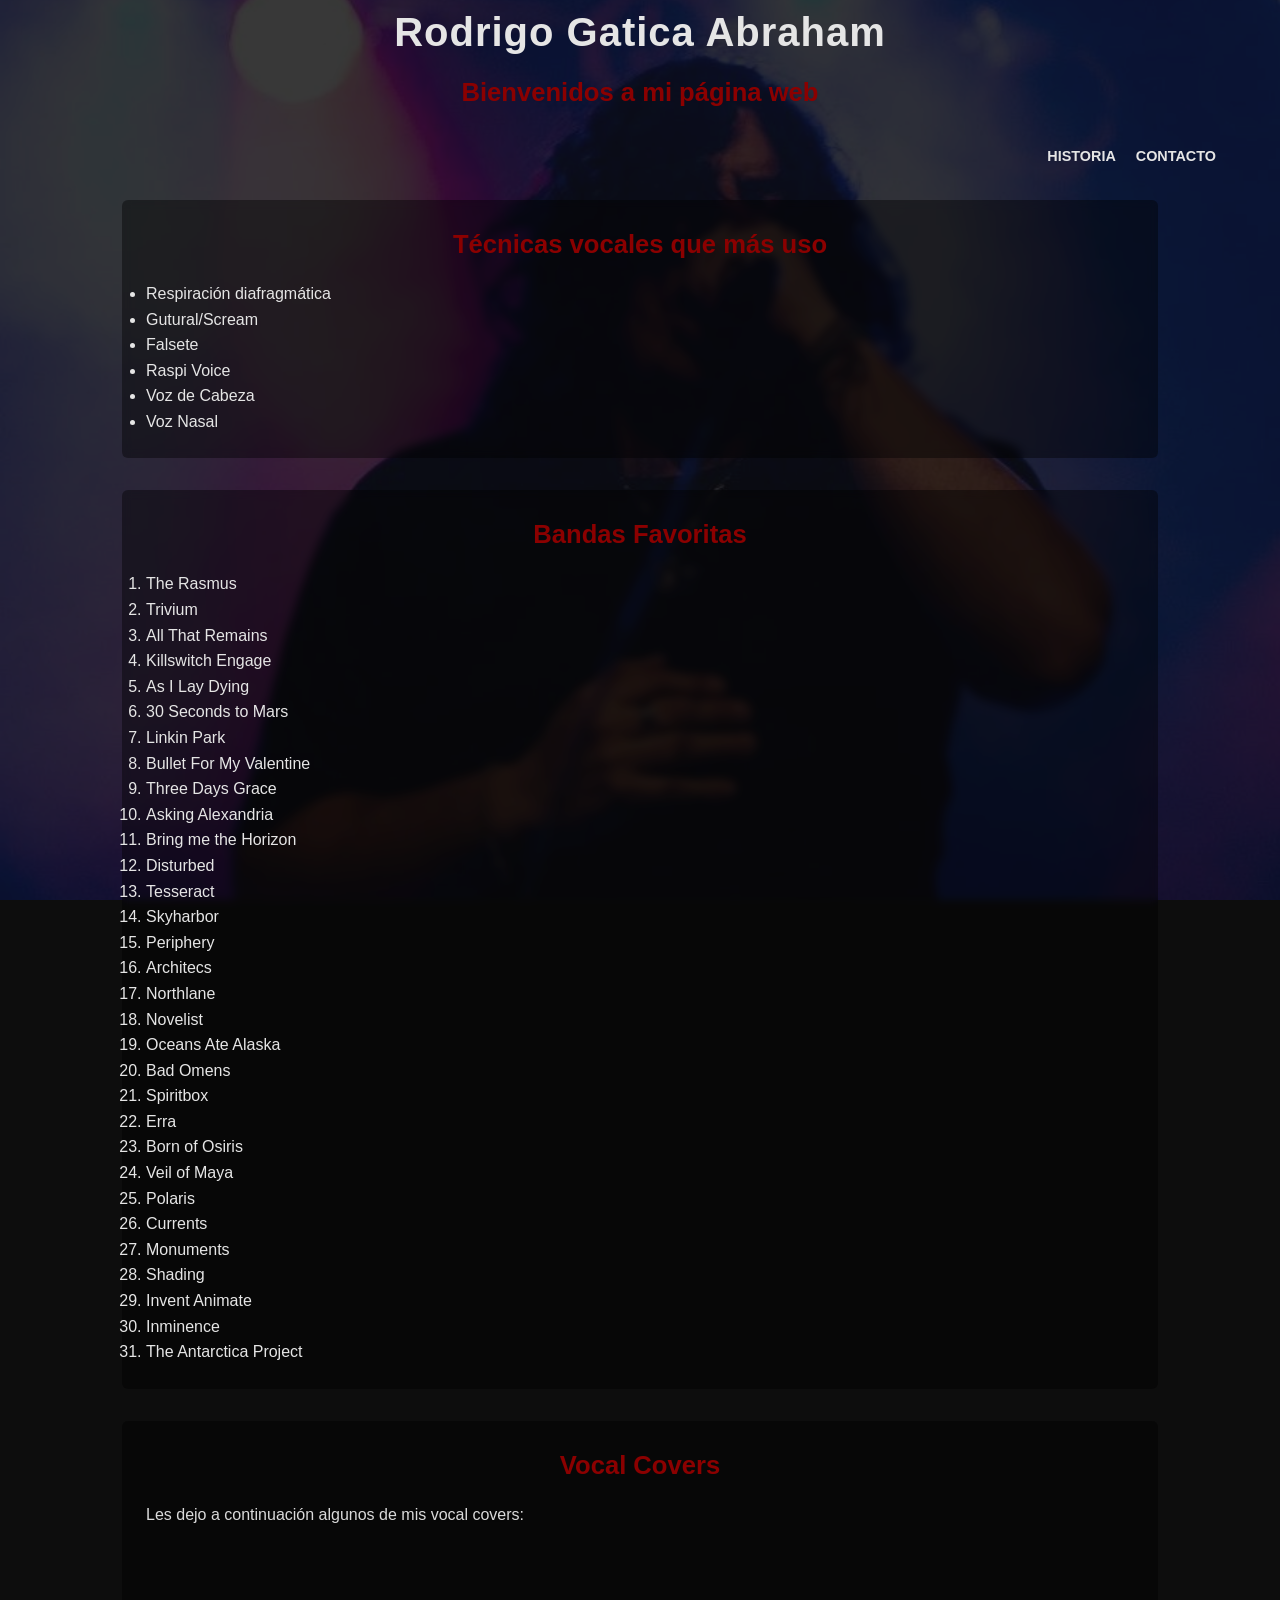
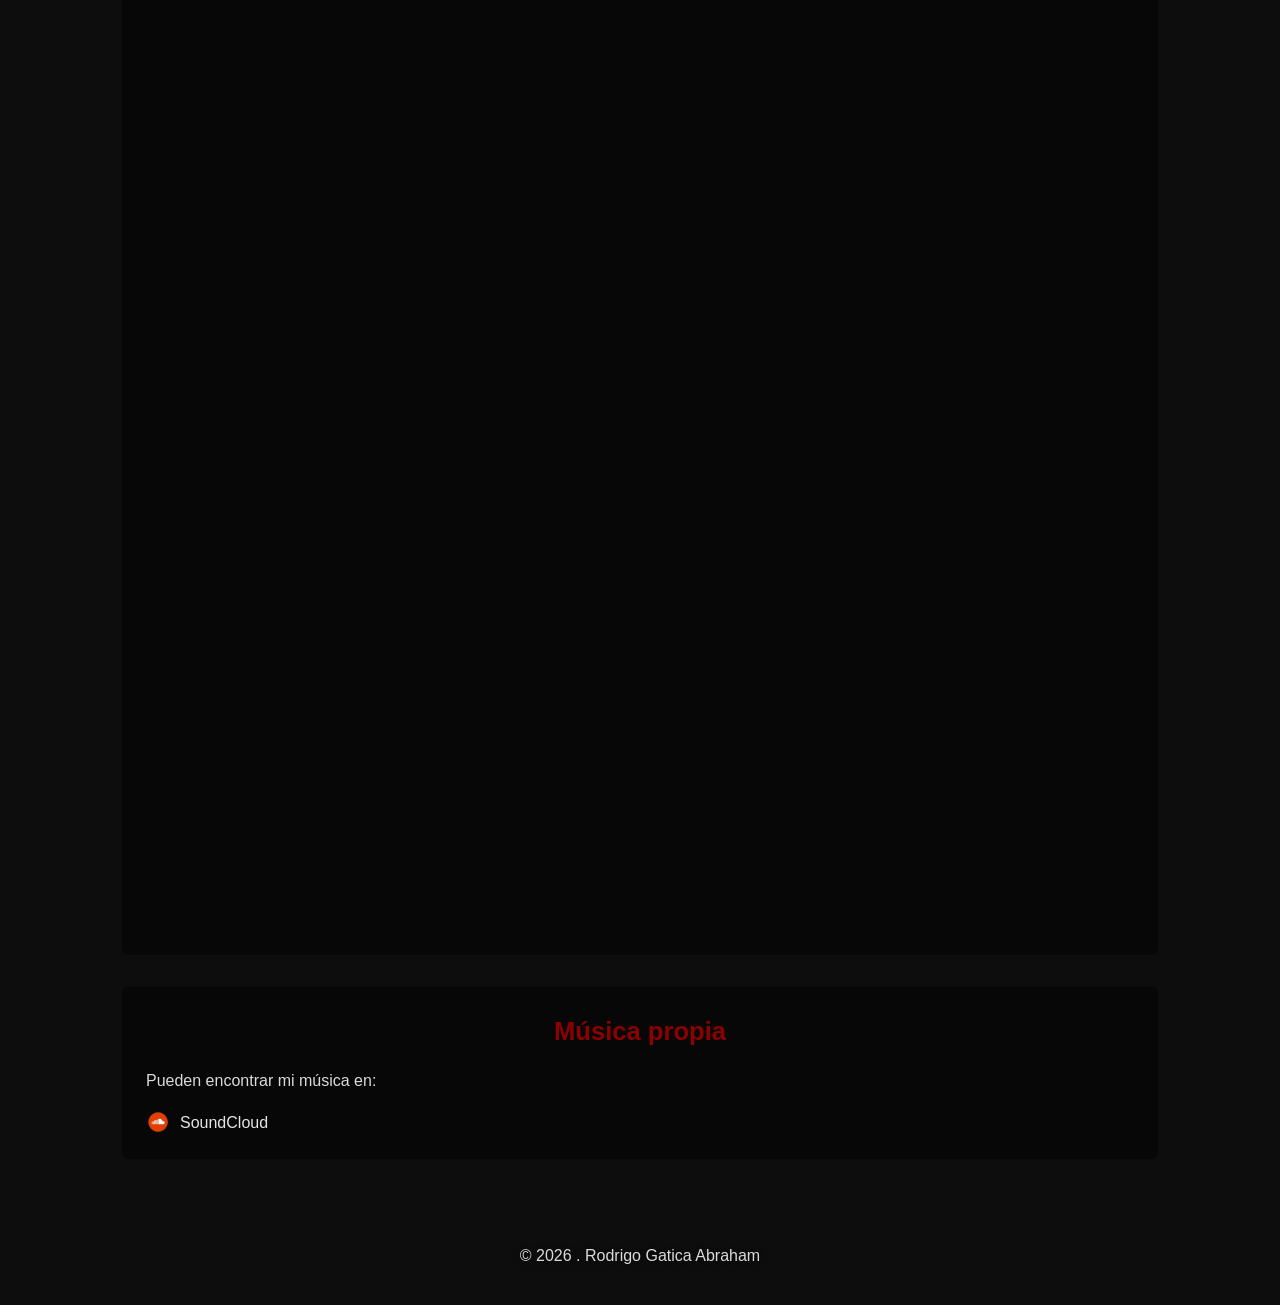
<file: index.html>
<!DOCTYPE html>
<html lang="es">
<head>
    <meta charset="UTF-8">
    <meta name="viewport" content="width=device-width, initial-scale=1.0">
    <title>Rodrigo Gatica Abraham</title>
    <link rel="stylesheet" href="styles.css">
    <style>
        /* ESTO MANDA SOBRE TODO */
        h1, h2 {
            text-align: center !important;
            width: 100% !important;
            display: block !important;
        }

        /* Corregimos el contenedor para que el menú flote a la derecha */
        .hero {
            display: flex;
            flex-direction: column;
            align-items: center; /* Centra los títulos */
        }

        .main-nav {
            align-self: flex-end; /* Manda SOLO el nav a la derecha */
            display: flex !important;
            gap: 20px !important;
            margin-top: 1rem !important;
            padding-right: 2rem;
        }

        /* Tamaño uniforme para iconos de redes (SoundCloud y otros) */
        .redes-container {
            display: flex;
            align-items: center;
            gap: 10px;
        }

        .redes-container img {
            width: 24px !important;
            height: 24px !important;
            object-fit: contain !important;
        }
    </style>
</head>
<body class="home">
    <header class="hero">
        <h1>Rodrigo Gatica Abraham</h1>
        <h2>Bienvenidos a mi página web</h2>
        <nav class="main-nav">
            <a href="index2.html">Historia</a>
            <a href="index3.html">Contacto</a>
        </nav>
    </header>

    <main>
        <section id="técnicas">
            <h2>Técnicas vocales que más uso</h2> 
            <ul>
                <li>Respiración diafragmática</li>
                <li>Gutural/Scream</li>
                <li>Falsete</li>
                <li>Raspi Voice</li>
                <li>Voz de Cabeza</li>
                <li>Voz Nasal</li>
            </ul>
        </section>

        <section id="bandas">
            <h2>Bandas Favoritas</h2>
            <ol>
                <li>The Rasmus</li><li>Trivium</li><li>All That Remains</li><li>Killswitch Engage</li>
                <li>As I Lay Dying</li><li>30 Seconds to Mars</li><li>Linkin Park</li><li>Bullet For My Valentine</li>
                <li>Three Days Grace</li><li>Asking Alexandria</li><li>Bring me the Horizon</li><li>Disturbed</li>
                <li>Tesseract</li><li>Skyharbor</li><li>Periphery</li><li>Architecs</li><li>Northlane</li>
                <li>Novelist</li><li>Oceans Ate Alaska</li><li>Bad Omens</li><li>Spiritbox</li><li>Erra</li>
                <li>Born of Osiris</li><li>Veil of Maya</li><li>Polaris</li><li>Currents</li><li>Monuments</li>
                <li>Shading</li><li>Invent Animate</li><li>Inminence</li><li>The Antarctica Project</li>
            </ol>    
        </section>

        <section id="covers">
            <h2>Vocal Covers</h2>
            <p>Les dejo a continuación algunos de mis vocal covers:</p>
            <iframe width="100%" height="315" src="https://www.youtube.com/embed/La5lFfmOI4s" frameborder="0" allowfullscreen style="margin-bottom:10px;"></iframe>
            <iframe width="100%" height="315" src="https://www.youtube.com/embed/GH8LArfM3_c" frameborder="0" allowfullscreen style="margin-bottom:10px;"></iframe>
            <iframe width="100%" height="315" src="https://www.youtube.com/embed/L5AwaCgP0QI" frameborder="0" allowfullscreen></iframe>
        </section>

        <section id="música-propia">
            <h2>Música propia</h2>
            <p>Pueden encontrar mi música en:</p>
            <div class="redes-container">
                <img src="pngwing.com.png" alt="SoundCloud">
                <a href="https://soundcloud.com/rodrigo-gatica-abraham" target="_blank">SoundCloud</a>
            </div>
        </section>
    </main>

    <footer style="text-align: center; padding: 20px;">
        <p>© 2026 . Rodrigo Gatica Abraham</p>
    </footer>   
</body>
</html>
</file>
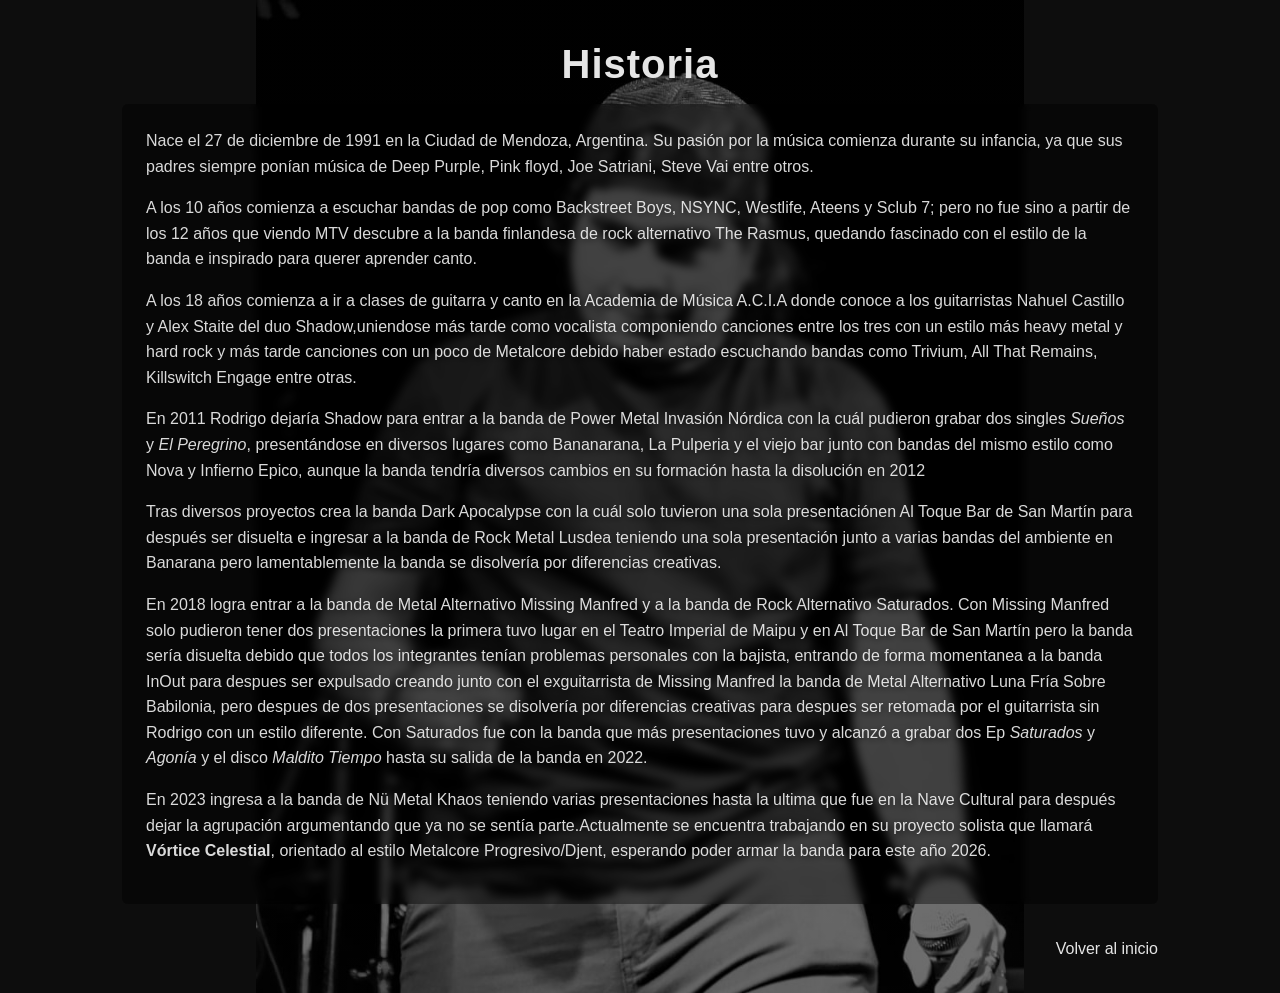
<file: index2.html>
<!DOCTYPE html>
<html lang="es">
<head>
    <meta charset="UTF-8">
    <meta name="viewport" content="width=device-width, initial-scale=1.0">
    <title>Historia</title>
    <link rel="stylesheet" href="styles.css">
</head>  
<body class="historia-page">
<main>
    <header>
        <h1>Historia</h1> 
    </header>
    <section>
    <article>  

    <p>
        Nace el 27 de diciembre de 1991 en la Ciudad de Mendoza, Argentina.
        Su pasión por la música comienza durante su infancia, ya que sus padres
        siempre ponían música de Deep Purple, Pink floyd, Joe Satriani, Steve Vai entre otros.
    </p>
    <p>
        A los 10 años comienza a escuchar bandas de pop como Backstreet Boys, NSYNC, Westlife,
        Ateens y Sclub 7; pero no fue sino a partir de los 12 años que viendo MTV descubre a la banda
        finlandesa de rock alternativo The Rasmus, quedando fascinado con el estilo de la banda
        e inspirado para querer aprender canto.    
    </p>
    <p>
        A los 18 años comienza a ir a clases de guitarra
        y canto en la Academia de Música A.C.I.A donde conoce a los guitarristas Nahuel Castillo
        y Alex Staite del duo Shadow,uniendose más tarde como vocalista componiendo canciones entre los tres con
        un estilo más heavy metal y hard rock y más tarde canciones con un poco de Metalcore debido haber estado 
        escuchando bandas como Trivium, All That Remains, Killswitch Engage entre otras.
    </p>    
    <p>
        En 2011 Rodrigo dejaría Shadow para entrar a la banda de Power Metal
        Invasión Nórdica con la cuál pudieron grabar dos singles <em>Sueños</em> y <em>El Peregrino</em>, presentándose en diversos
        lugares como Bananarana, La Pulperia y el viejo bar junto con bandas del mismo estilo como Nova y Infierno Epico, 
        aunque la banda tendría diversos cambios en su formación hasta la disolución en 2012
    </p>
    <p>
        Tras diversos proyectos crea la banda Dark Apocalypse con la cuál solo tuvieron una sola presentaciónen Al Toque Bar de San Martín 
        para después ser disuelta e ingresar a la banda de Rock Metal Lusdea teniendo una sola presentación junto a varias bandas del ambiente
        en Banarana pero lamentablemente la banda se disolvería por diferencias creativas.
    </p> 
    <p>
        En 2018 logra entrar a la banda de Metal Alternativo Missing Manfred 
        y a la banda de Rock Alternativo Saturados. Con Missing Manfred solo pudieron tener dos presentaciones la primera tuvo lugar en 
        el Teatro Imperial de Maipu y en Al Toque Bar de San Martín pero la banda sería disuelta debido que todos los integrantes tenían
        problemas personales con la bajista, entrando de forma momentanea a la banda InOut para despues ser expulsado creando junto con el 
        exguitarrista de Missing Manfred la banda de Metal Alternativo Luna Fría Sobre Babilonia, pero despues de dos presentaciones se disolvería
        por diferencias creativas para despues ser retomada por el guitarrista sin Rodrigo con un estilo diferente.
        Con Saturados fue con la banda que más presentaciones tuvo y alcanzó a grabar dos Ep <em>Saturados</em> y <em>Agonía</em>
        y el disco <em>Maldito Tiempo</em> hasta su salida de la banda en 2022.
    </p>
    <p>  
        En 2023 ingresa a la banda de Nü Metal Khaos teniendo varias presentaciones hasta la ultima que fue en la Nave Cultural para después 
        dejar la agrupación argumentando que ya no se sentía parte.Actualmente se encuentra trabajando en su proyecto solista que llamará 
        <strong>Vórtice Celestial</strong>, orientado al estilo Metalcore Progresivo/Djent, esperando poder armar la banda para este año 2026.
    </p>  
</article>  
</section>    
    <nav>
        <a href="index.html">Volver al inicio</a>
    </nav>
</main>           
</body>
</html>
</file>
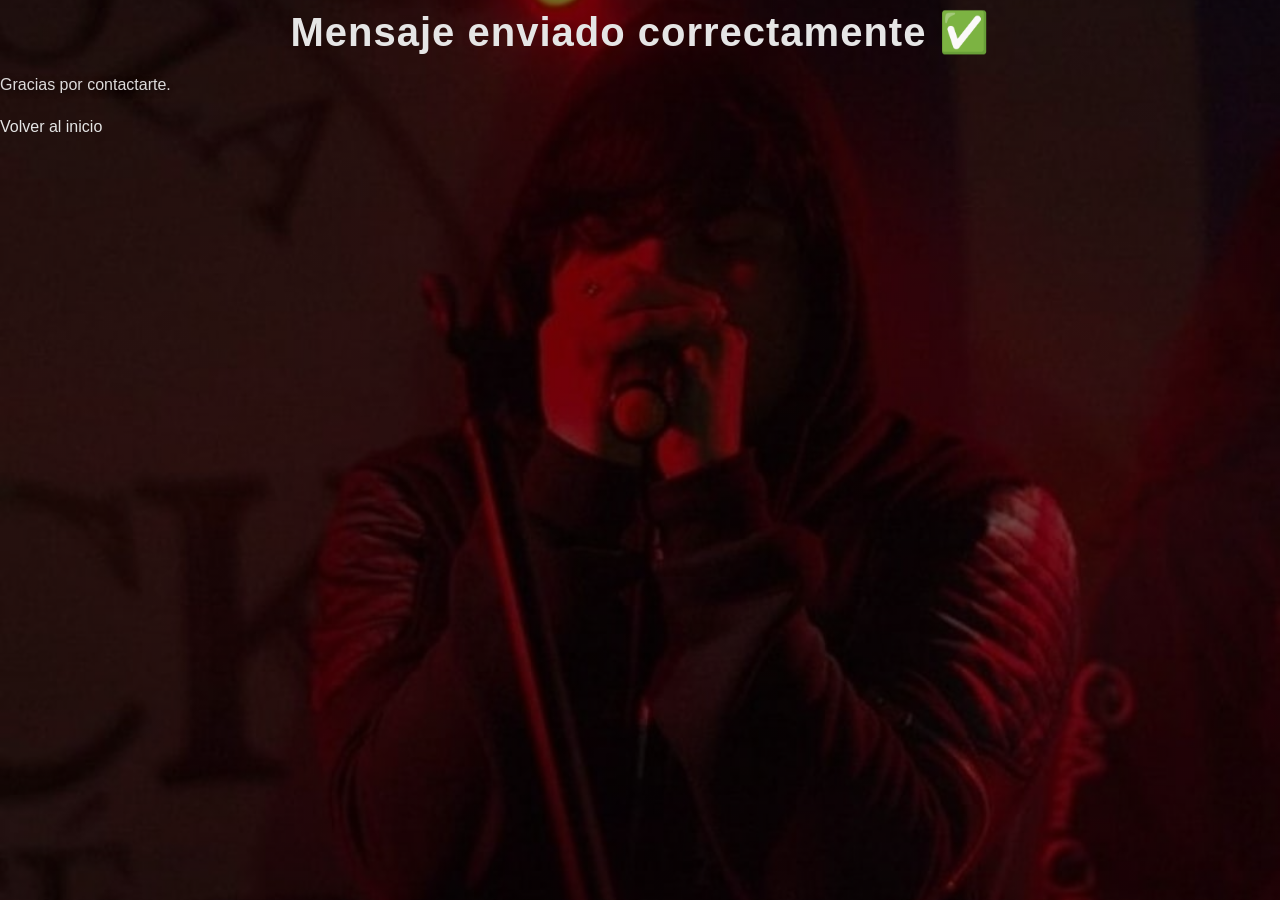
<file: index4.html>
<!DOCTYPE html>
<html lang="es">
<head>
<meta charset="UTF-8">
<title>Mensaje enviado</title>
<link rel="stylesheet" href="styles.css">
</head>

<body class="index3">

<div class="gracias">
    <h1>Mensaje enviado correctamente ✅</h1>
    <p>Gracias por contactarte.</p>
    <a href="index.html">Volver al inicio</a>
</div>

</body>
</html>
</file>
<file: styles.css>
/* ================= RESET ================= */
* {
    margin: 0;
    padding: 0;
    box-sizing: border-box;
}

/* ================= VARIABLES ================= */
:root {
    --bg-main: #0d0d0d;
    --bg-secondary: #151515;
    --text-main: #e5e5e5;
    --text-muted: #9a9a9a;
    --accent: #8b0000;
    --accent-hover: #b30000;
}

/* ================= BODY GENERAL ================= */
body {
    font-family: 'Segoe UI', Arial, sans-serif;
    background-color: var(--bg-main);
    color: var(--text-main);
    line-height: 1.6;
}

/* ================= LAYOUT ================= */
main {
    max-width: 1100px;
    margin: auto;
    padding: 2rem;
}

/* ================= TITULOS CENTRADOS ================= */
h1, h2 {
    text-align: center;
    width: 100%;
    display: block;
}

h1 {
    font-size: 2.5rem;
    margin-bottom: 0.5rem;
    letter-spacing: 1px;
}

h2 {
    font-size: 1.6rem;
    margin-bottom: 1rem;
    color: var(--accent);
}

/* ================= TEXTO ================= */
p {
    margin-bottom: 1rem;
    color: rgba(255,255,255,0.85);
    text-shadow: 0 2px 6px rgba(0,0,0,0.6);
}

/* ================= SECCIONES ================= */
section {
    background: rgba(0,0,0,0.4);
    backdrop-filter: blur(4px);
    padding: 1.5rem;
    border-radius: 6px;
    margin-bottom: 2rem;
}

/* ================= LINKS ================= */
a {
    color: var(--text-main);
    text-decoration: none;
}

a:hover {
    color: var(--accent);
}

/* ================= NAV A LA DERECHA ================= */
nav {
    margin-top: 2rem;
    display: flex;
    justify-content: flex-end; /* Esto lo manda a la derecha */
    gap: 1.5rem;
}

.main-nav {
    display: flex;
    gap: 2rem;
}

.main-nav a {
    text-transform: uppercase;
    font-size: 0.9rem;
    font-weight: bold;
    position: relative;
}

.main-nav a::after {
    content: "";
    position: absolute;
    width: 0;
    height: 2px;
    background: var(--accent);
    left: 0;
    bottom: -5px;
    transition: 0.3s;
}

.main-nav a:hover::after {
    width: 100%;
}

/* ================= HERO ARTISTA ================= */
.artist-hero {
    position: relative;
    margin-bottom: 4rem;
    padding-bottom: 80px;
}

.artist-profile {
    position: absolute;
    bottom: -70px;
    left: 50px;
    display: flex;
    align-items: center;
    gap: 1.5rem;
}

.artist-profile img {
    width: 120px;
    height: 170px;
    border-radius: 40%;
    object-fit: cover;
    border: 3px solid #0d0d0d;
}

.artist-info h1 {
    margin: 0;
    font-size: 2.2rem;
}

.artist-info p {
    margin: 0.3rem 0 0;
    color: var(--text-muted);
}

/* ================= HOME BACKGROUND ================= */
body.home::before {
    content: "";
    position: fixed;
    inset: 0;
    background-image: url("imagen.jpg");
    background-size: cover;
    background-position: center;
    opacity: 0.18;
    z-index: -1;
}

/* ================= PAGINA HISTORIA ================= */
.historia-page {
    min-height: 100vh;
    background-image:
        linear-gradient(rgba(0,0,0,0.55), rgba(0,0,0,0.55)),
        url("imagen 4.jpeg");
    background-size: 60%;
    background-position: center top;
    background-repeat: no-repeat;
}

/* ================= PAGINA CONTACTO ================= */
.contacto-page {
    min-height: 100vh;
    background-image:
        linear-gradient(rgba(0,0,0,0.55), rgba(0,0,0,0.55)),
        url("imagen1.jpeg");
    background-size: 60%;
    background-position: center top;
    background-repeat: no-repeat;
}

/* ⭐⭐⭐ INDEX 3 (CONTACTO FINAL) CORREGIDO ⭐⭐⭐ */
body.index3 {
    min-height: 100vh !important;
    background-image:
        linear-gradient(rgba(0,0,0,0.55), rgba(0,0,0,0.55)),
        url("imagen1.jpeg") !important; /* Verifica si es .jpeg o .jpg */
    background-size: cover !important;
    background-position: center center !important;
    background-attachment: fixed !important;
    background-repeat: no-repeat !important;
    background-color: #0d0d0d; /* Si la imagen falla, al menos queda negro */
}

/* ================= FORMULARIO ================= */
.contact-form,
form {
    display: flex;
    flex-direction: column;
    gap: 1rem;
    max-width: 600px;
    background: rgba(0,0,0,0.6);
    padding: 1.5rem;
    border-radius: 10px;
}

input, select, textarea {
    background-color: #0f0f0f;
    border: 1px solid #333;
    padding: 0.75rem;
    color: var(--text-main);
    border-radius: 4px;
}

input:focus, select:focus, textarea:focus {
    outline: none;
    border-color: var(--accent);
    box-shadow: 0 0 8px rgba(139,0,0,0.5);
}

button {
    padding: 0.9rem;
    background-color: var(--accent);
    color: #fff;
    border: none;
    letter-spacing: 2px;
    font-weight: bold;
    cursor: pointer;
}

button:hover {
    background-color: var(--accent-hover);
}

/* ================= REDES (UNIFICADO) ================= */
.redes {
    margin-top: 20px;
}

.redes ul {
    list-style: none;
    padding: 0;
}

.redes li {
    display: flex;
    align-items: center; /* Alineación vertical perfecta */
    margin-bottom: 12px;
}

/* Forzamos el tamaño exacto de contacto a TODOS los iconos */
.redes img {
    width: 24px !important;  /* El tamaño exacto que usamos en index3 */
    height: 24px !important; /* Forzamos que sea cuadrado para que no crezca */
    margin-right: 10px;
    object-fit: contain;     /* Si es más ancho, lo mete adentro del cuadrado de 24px */
    vertical-align: middle;
    transition: transform 0.2s ease;
}

.redes img:hover {
    transform: scale(1.2);
}

.redes a {
    font-size: 1rem;
    line-height: 24px; /* Misma altura que el icono para que el texto no "baile" */
}

/* ================= MENSAJES ================= */
#messages {
    background: rgba(0,0,0,0.6);
    padding: 1rem;
    border-radius: 10px;
    margin-top: 30px;
}

.message-card {
    background: rgba(0,0,0,0.65);
    padding: 15px;
    border-radius: 8px;
    margin-bottom: 15px;
    color: #fff;
}

/* ================= RESPONSIVE ================= */
@media (max-width: 768px) {
    h1 { font-size: 2rem; }
    main { padding: 1.5rem; }
    nav { flex-direction: column; gap: 1rem; }
    .hero { flex-direction: column; gap: 1rem; }
}

/* Esto va al final de tu archivo styles.css */

/* 1. Forzar títulos al centro */
h1, h2 {
    text-align: center !important;
    display: block !important;
    width: 100% !important;
}

/* 2. Forzar menú a la derecha */
nav.main-nav {
    display: flex !important;
    justify-content: flex-end !important;
    padding-right: 5% !important;
}

/* 3. Forzar ICONOS (Incluido SoundCloud) a 24px como en contacto */
.redes img, 
img[alt*="soundcloud"], 
img[src*="soundcloud"] {
    width: 24px !important;
    height: 24px !important;
    max-width: 24px !important;
    max-height: 24px !important;
    object-fit: contain !important;
    display: inline-block !important;
    vertical-align: middle !important;
}

.redes li {
    display: flex !important;
    align-items: center !important;
}
</file>
